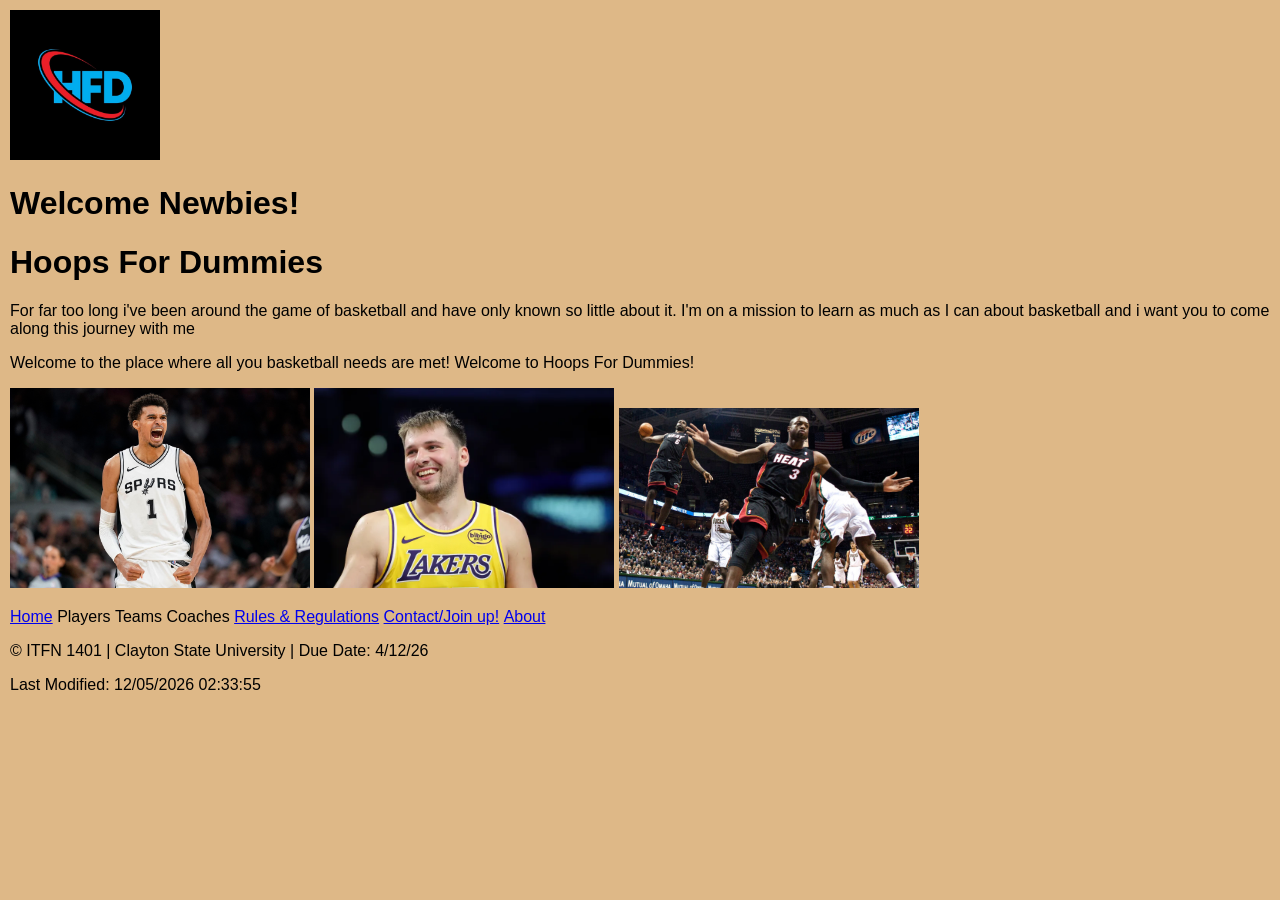
<file: index.html>
<!DOCTYPE html>
<html lang="en">
<head>

<script src="script.js"></script>

    <meta charset="UTF-8">
    <meta name="viewport" content="width=device-width, inital-scale=2.0">
    <title>Welcome to Hoops For Dummies</title>
    <link rel="stylesheet" href="style.css">

</head>


<body onload="showLastModified()">

    <header>

     <img src="Images/logo.jpg" alt="HFD Logo" height="200" width="150"> 

    <h1> Welcome Newbies! </h1>
    </header>

    <h1>Hoops For Dummies</h1>

    <p> 
        For far too long i've been around the game of basketball and have only known so little about it. I'm on a mission to learn as much as I can about basketball and i want you to come along this journey with me
    </p>

    <p>
        Welcome to the place where all you basketball needs are met! Welcome to Hoops For Dummies!
    </p>

    <img src="Images/spurs.jpg" alt="Victor W" height="200" width="300">
    <img src="Images/lake.webp" alt="Luka D" height="200" width="300">
    <img src="Images/Heat.png.jpg" alt="Bron/Dwade" height="200" width="300">



 <nav>
    <ul>
        <li><a href="index.html">Home</a></li>
        <li>Players</li>
        <li>Teams</li>
        <li>Coaches</li>
        <li><a href="Rules&Regs.html">Rules & Regulations</a></li>
        <li><a href="Contact.html">Contact/Join up!</a></li>
        <li><a href="About.html">About</a></li>
    </ul>
</nav>

<footer>
    <p>&copy; ITFN 1401 | Clayton State University | Due Date: 4/12/26 <a href="mailto:csmith315@student.claytonstate.edu?subject=Overwatch%20Webpage%20questions"></a></p>

    <div id="lastModified"></div>
</footer>

</body>
</html>
</file>
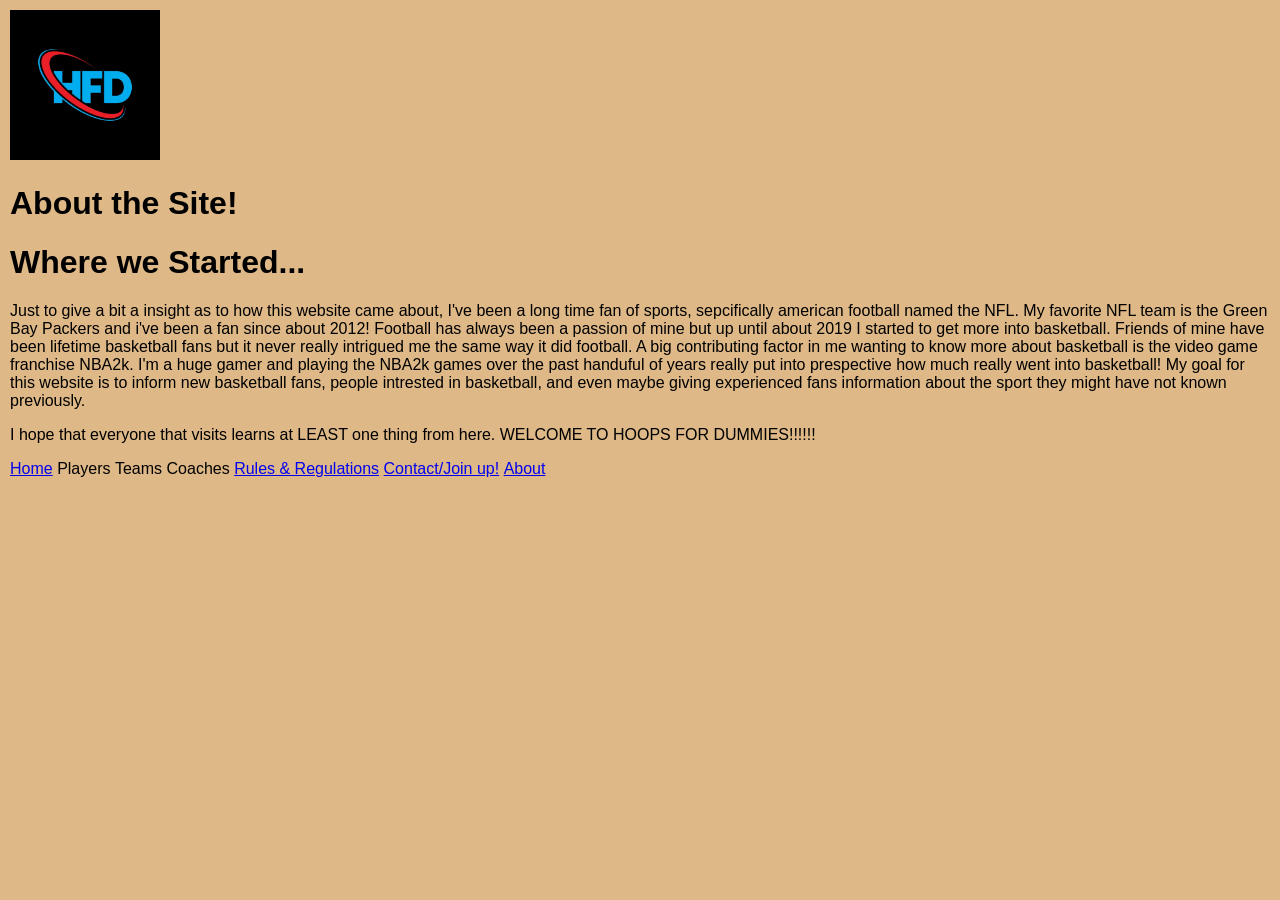
<file: About.html>
<!DOCTYPE html>
<html lang="en">
<head>
    <meta charset="UTF-8">
    <meta name="viewport" content="width=device-width, inital-scale=2.0">
    <title>Welcome to Hoops For Dummies</title>
    <link rel="stylesheet" href="style.css">
</head>


<body>

    <header>

     <img src="Images/logo.jpg" alt="HFD Logo" height="200" width="150"> 

    <h1> About the Site! </h1>
    </header>

    <h1>Where we Started...</h1>

    <p> Just to give a bit a insight as to how this website came about, I've been a long time fan of sports, sepcifically american football named the NFL. My favorite NFL team is the Green Bay Packers and i've been a fan since about 2012!
        Football has always been a passion of mine but up until about 2019 I started to get more into basketball. Friends of mine have been lifetime basketball fans but it never really intrigued me the same way it did football. 
        A big contributing factor in me wanting to know more about basketball is the video game franchise NBA2k. I'm a huge gamer and playing the NBA2k games over the past handuful of years really put into prespective how much really went into basketball!
        My goal for this website is to inform new basketball fans, people intrested in basketball, and even maybe giving experienced fans information about the sport they might have not known previously. 
    </p>

    <p>
        I hope that everyone that visits learns at LEAST one thing from here. WELCOME TO HOOPS FOR DUMMIES!!!!!!
    </p>

   <nav>
    <ul>
        <li><a href="index.html">Home</a></li>
        <li>Players</li>
        <li>Teams</li>
        <li>Coaches</li>
        <li><a href="Rules&Regs.html">Rules & Regulations</a></li>
        <li><a href="Contact.html">Contact/Join up!</a></li>
        <li><a href="About.html">About</a></li>
    </ul></nav>

</body>
</html>
</file>
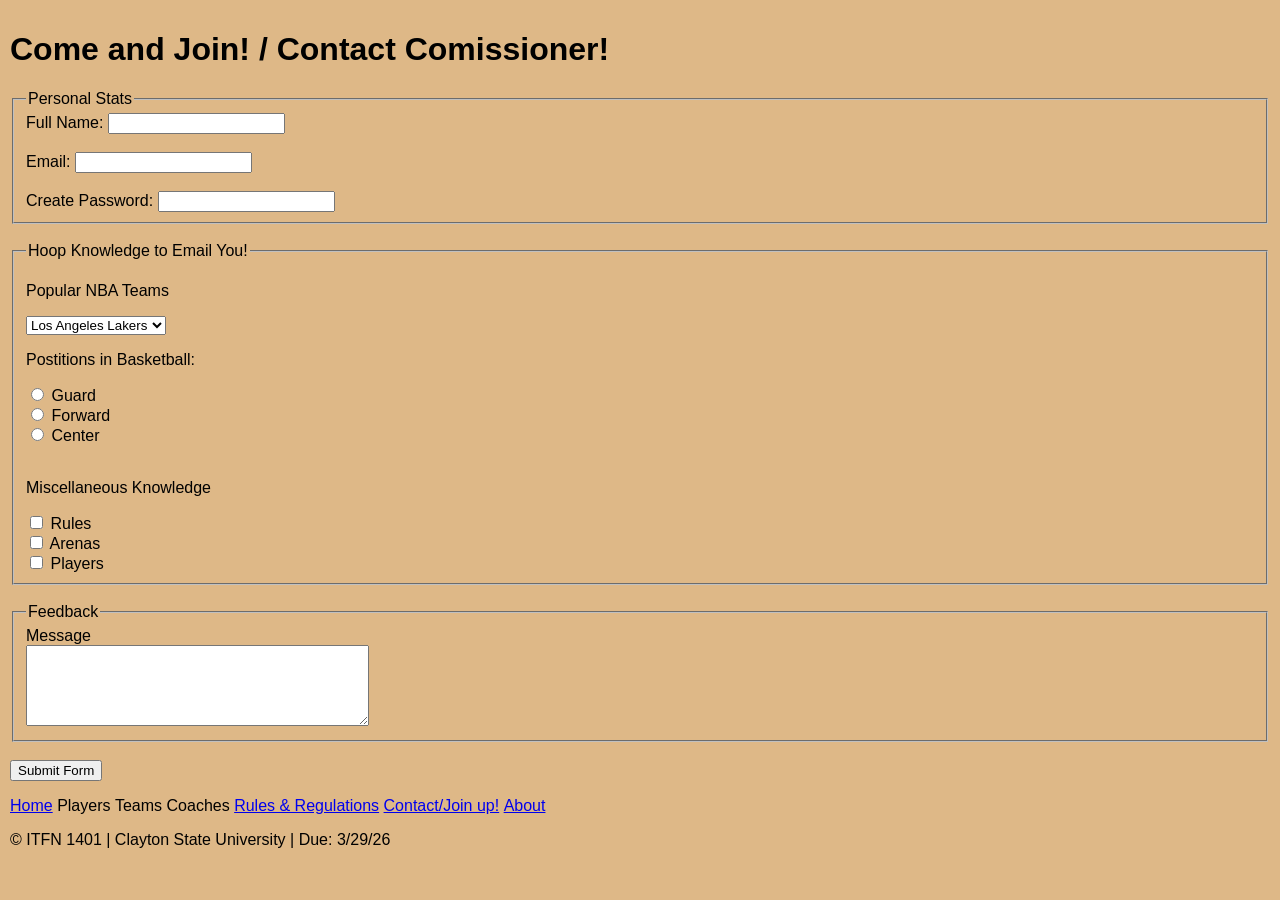
<file: Contact.html>
<!DOCTYPE html>
<html lang="en">
    <head>
        <meta charset="UTF-8">
        <meta name="viewport" content="width=device-width, initial-scale=2.0">
        <title>Contact Comissioner For Dummies!</title>
       
        <link rel="stylesheet" href="style.css">
    </head>

    <body>

        <h1>Come and Join! / Contact Comissioner!</h1>
        <form>

        <Fieldset>
            <legend>Personal Stats</legend>

            <label for="name">Full Name:</label>
            <input type="text" id="name" name="name"><br><br>
            <label for="email">Email:</label>
            <input type="text" id="email" name="email"><br><br>
            <label for="password">Create Password:</label>
            <input type="password" id="password" name="password">
            
        </Fieldset>

        <br>

        <fieldset>
            <legend>Hoop Knowledge to Email You!</legend>
            <p>Popular NBA Teams</p>
            <select name="team">
                <option>Los Angeles Lakers</option>
                <option>Chicago Bulls</option>
                <option>Boston Celtics</option>
                <option>Miami Heat</option>
            </select>

            <p>Postitions in Basketball:</p>

            <input type="radio" id="guard" name="position">
            <label for="guard">Guard</label><br>
            <input type="radio" id="forward" name="position">
            <label for="forward">Forward</label><br>
            <input type="radio" id="center" name="position">
            <label for="center">Center</label><br>

            <br>

            <p>Miscellaneous Knowledge</p>

            <input type="checkbox" id="rules">
            <label for="rules">Rules</label><br>
            <input type="checkbox" id="arenas">
            <label for="arenas">Arenas</label><br>
            <input type="checkbox" id="players">
            <label for="players">Players</label>
        </fieldset>

        <br>

        <fieldset>
            <legend>Feedback</legend>

            <label for="message">Message</label><br>
            <textarea id="message" rows="5" cols="40"></textarea>
        </fieldset>

        <br>

        <input type="submit" value="Submit Form">

        </form>

         <nav>
    <ul>
        <li><a href="index.html">Home</a></li>
        <li>Players</li>
        <li>Teams</li>
        <li>Coaches</li>
        <li><a href="Rules&Regs.html">Rules & Regulations</a></li>
        <li><a href="Contact.html">Contact/Join up!</a></li>
        <li><a href="About.html">About</a></li>
    </ul></nav>

        <footer>
            <p>&copy; ITFN 1401 | Clayton State University | Due: 3/29/26</p>
        </footer>


    </body>
</html>
</file>
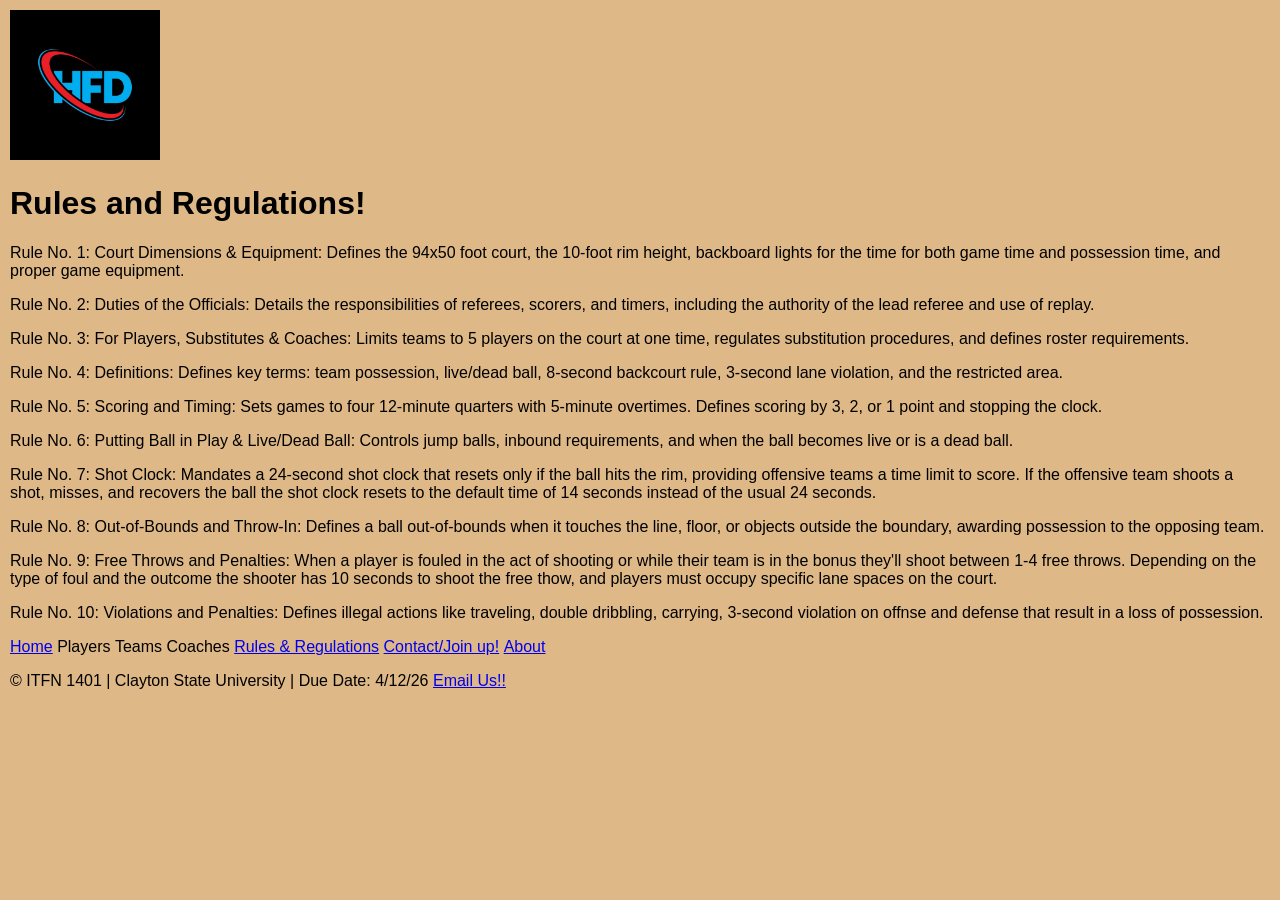
<file: Rules&Regs.html>
<!DOCTYPE html>
<html lang="en">
<head>
    <meta charset="UTF-8">
    <meta name="viewport" content="width=device-width, inital-scale=2.0">
    <title>Welcome to Hoops For Dummies</title>
    <link rel="stylesheet" href="style.css">
</head>


<body>

    <header>

     <img src="Images/logo.jpg" alt="HFD Logo" height="200" width="150"> 

    <h1> Rules and Regulations! </h1>

        <p>
            Rule No. 1: Court Dimensions & Equipment: Defines the 94x50 foot court, the 10-foot rim height, backboard lights for the time for both game time and possession time, and proper game equipment.
        </p>
           
        <p>
            Rule No. 2: Duties of the Officials: Details the responsibilities of referees, scorers, and timers, including the authority of the lead referee and use of replay.
        </p>

        <p>
            Rule No. 3: For Players, Substitutes & Coaches: Limits teams to 5 players on the court at one time, regulates substitution procedures, and defines roster requirements.
        </p>
    
        <p>
            Rule No. 4: Definitions: Defines key terms: team possession, live/dead ball, 8-second backcourt rule, 3-second lane violation, and the restricted area.
        </p>
            Rule No. 5: Scoring and Timing: Sets games to four 12-minute quarters with 5-minute overtimes. Defines scoring by 3, 2, or 1 point and stopping the clock.
            <p>

            Rule No. 6: Putting Ball in Play & Live/Dead Ball: Controls jump balls, inbound requirements, and when the ball becomes live or is a dead ball.
            </p>
        <p>
            Rule No. 7: Shot Clock: Mandates a 24-second shot clock that resets only if the ball hits the rim, providing offensive teams a time limit to score. 
            If the offensive team shoots a shot, misses, and recovers the ball the shot clock resets to the default time of 14 seconds instead of the usual 24 seconds.
        </p>

        <p>
            Rule No. 8: Out-of-Bounds and Throw-In: Defines a ball out-of-bounds when it touches the line, floor, or objects outside the boundary, awarding possession to the opposing team.
        </p>

        <p>

            Rule No. 9: Free Throws and Penalties: When a player is fouled in the act of shooting or while their team is in the bonus they'll shoot between 1-4 free throws. 
            Depending on the type of foul and the outcome the shooter has 10 seconds to shoot the free thow, and players must occupy specific lane spaces on the court.
        </p>

        <p>

            Rule No. 10: Violations and Penalties: Defines illegal actions like traveling, double dribbling, carrying, 3-second violation on offnse and defense that result in a loss of possession.
        </p>

        <nav>
    <ul>
        <li><a href="index.html">Home</a></li>
        <li>Players</li>
        <li>Teams</li>
        <li>Coaches</li>
        <li><a href="Rules&Regs.html">Rules & Regulations</a></li>
        <li><a href="Contact.html">Contact/Join up!</a></li>
        <li><a href="About.html">About</a></li>

     
    </ul>

</nav>
    </header>
<footer>
    <p>&copy; ITFN 1401 | Clayton State University | Due Date: 4/12/26 <a href="mailto:csmith315@student.claytonstate.edu?subject=Overwatch%20Webpage%20questions">Email Us!!
 </a>
 </p>
</footer>

 </body>
</html>
</file>
<file: style.css>
/*general styles */
body {
font-family: Arial, Helvetica, sans-serif;    
    margin:0;
    padding:10px;
    
    background-color: burlywood;
}

/* Responsive images */
img{
    max-width: 100%;
    height: auto;

}

/* Guidance */
nav ul {
    list-style-type: none;
    padding: 0;

}

nav li {
    display: inline-block;
    margin-right: auto;
}

@media (max-width: 600px) {
    nav li {
        display: block;
        margin: 10px 0;
        text-align: center;
    }
    
    body {
        background-color: burlywood;
    }
}

@media (min-width: 601px) and (max-width: 1024px) {
    nav li {
        display: inline-block;
        margin: 10px;
        text-align: center;
    }
    body {
        font-size: 18px;
        background-color: burlywood;
    }
}

img:hover {
    transform: scale(1.1);
    transition: 0.2s;
}
</file>
